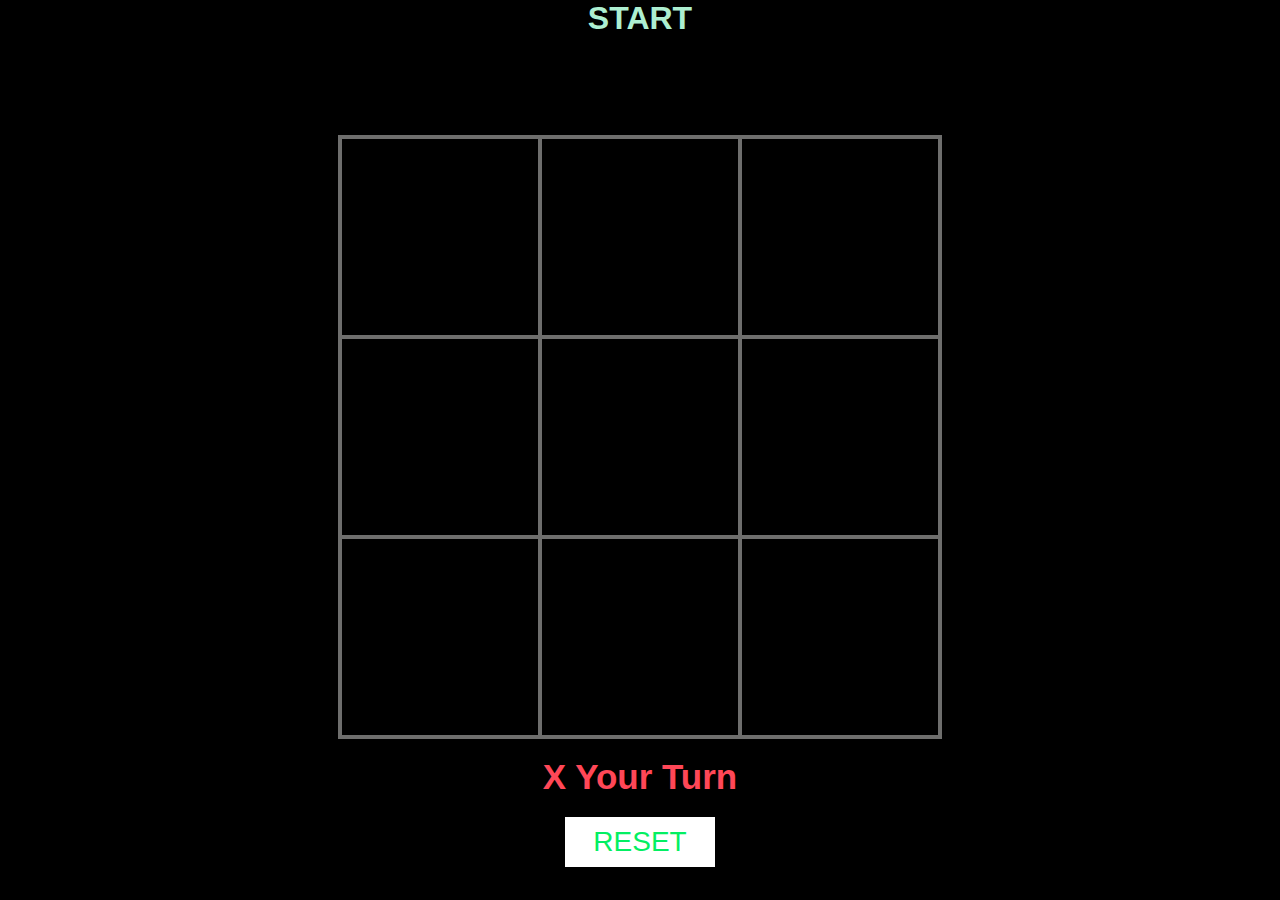
<file: index.html>
<!DOCTYPE html>
<html lang="en">
<head>
    <meta charset="UTF-8">
    <meta http-equiv="X-UA-Compatible" content="IE=edge">
    <meta name="viewport" content="width=device-width, initial-scale=1.0">
    <title>😎Tic Tac Toe</title>
    <link rel="icon" href="image/images (3).jpeg">
    <link rel="stylesheet" href="style.css">
   
    
</head>
<body>
    <h4> START</h4>
    <div class="total_box">
        
        <div data-index="0"class="box"></div>
        <div data-index="1"class="box"></div>
        <div data-index="2"class="box"></div>
        <div data-index="3"class="box"></div>
        <div data-index="4"class="box"></div>
        <div data-index="5"class="box"></div>
        <div data-index="6"class="box"></div>
        <div data-index="7"class="box"></div>
        <div data-index="8"class="box"></div>
    </div>
    <div class="game">START</div>
    <button id="reset">RESET</button>
    <script src="js.js"></script>

    
</body>
</html>
</file>
<file: style.css>
*{
    margin:0;
    padding:0;
    box-sizing: border-box; /*barder box ah set aka*/
    font-family: 'poppins',sans-serif;
}
body{
    /*width:100vw; /*viewport width
    height:100vw;*/
    background-color:black;
    color:#6E6E6DFF;
    display:flex;/*content center la matha*/
    justify-content: center;
    align-items: center;/*property illna content crnter la vara*/
    flex-direction: column;/*eppiti content irukanum row ah column ah*/
}
.total_box{
    display:grid;
    grid-template-columns: repeat(3,auto);
    
}
.box{
    width:200px;
    height:200px;
    border:2px solid ;
    box-shadow:  0 0 0 2px  ;
    display: flex;
    justify-content: center;
    align-items:center;
    cursor: pointer;
}
.game{
    padding:20px;
    font-size:35px;
    font-weight: 700;
    color:#ff4757
}
button{
    width:150px;
    height:50px;
    font-size: 28px;
    color:#03ef62;
    background-color:rgb(255, 255, 255);
    border:none;
}
h4{
    padding-bottom:100px;
    font-size:32px;
    color:#ADEFD1FF;
}
.anime{
    animation-name:animea;
    animation-duration:2s;
}
@keyframes animea{
    0%{
        transform:scale(1.5);
    }
}
</file>
